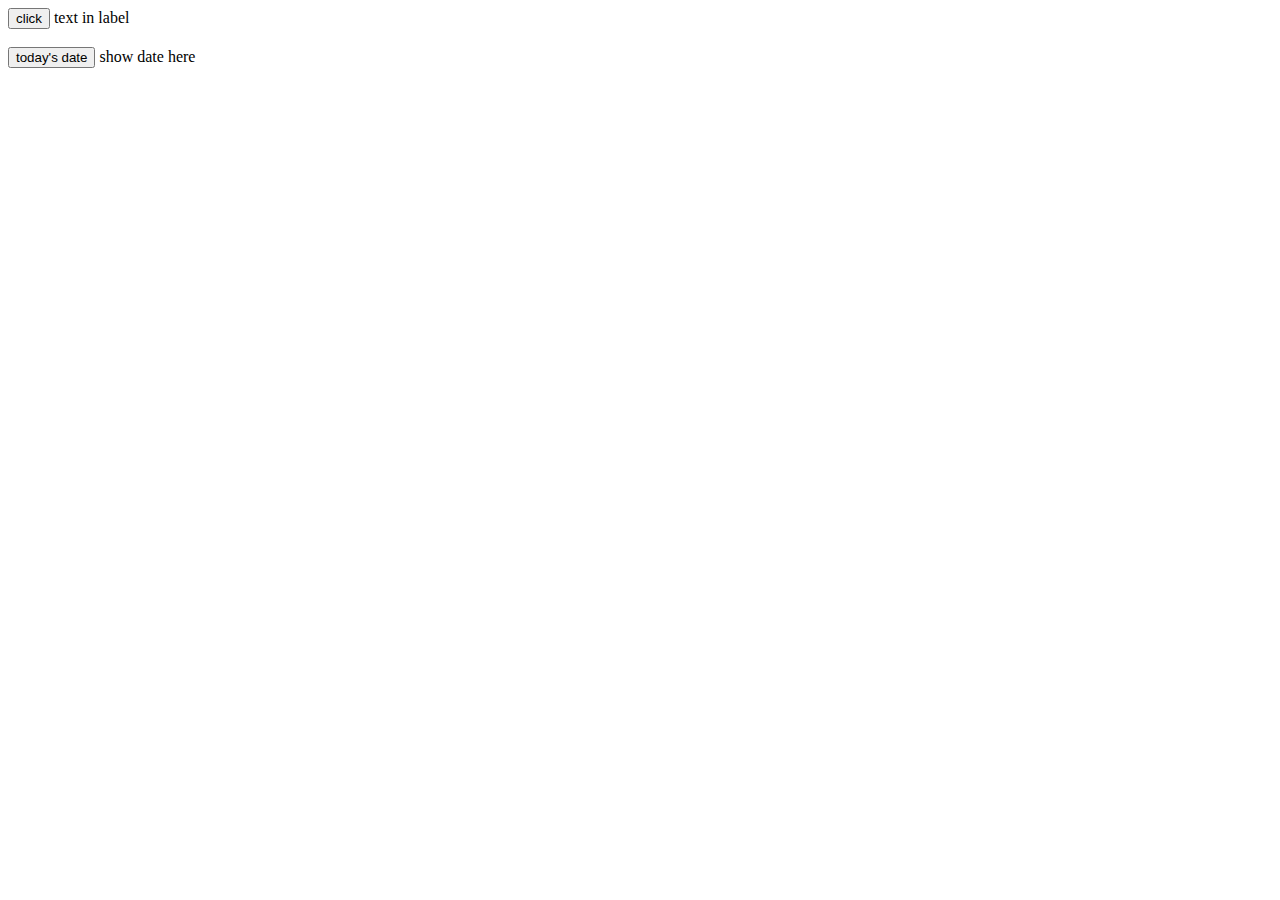
<file: index.html>
<!DOCTYPE html>
<html lang="en">
<head>
    <meta charset="UTF-8">
    <meta http-equiv="X-UA-Compatible" content="IE=edge">
    <meta name="viewport" content="width=device-width, initial-scale=1.0">
    <title>js tutorial</title>
</head>
<body>
    <button type="button" onclick="demo()">click</button>
    <label id="l1">text in label</label>
    <script src="index.js"></script> 
<br>
<br>
    <button type="button" onclick="dt()">today's date</button>
    <label id="date">show date here</label>
    
</body>
</html>
</file>
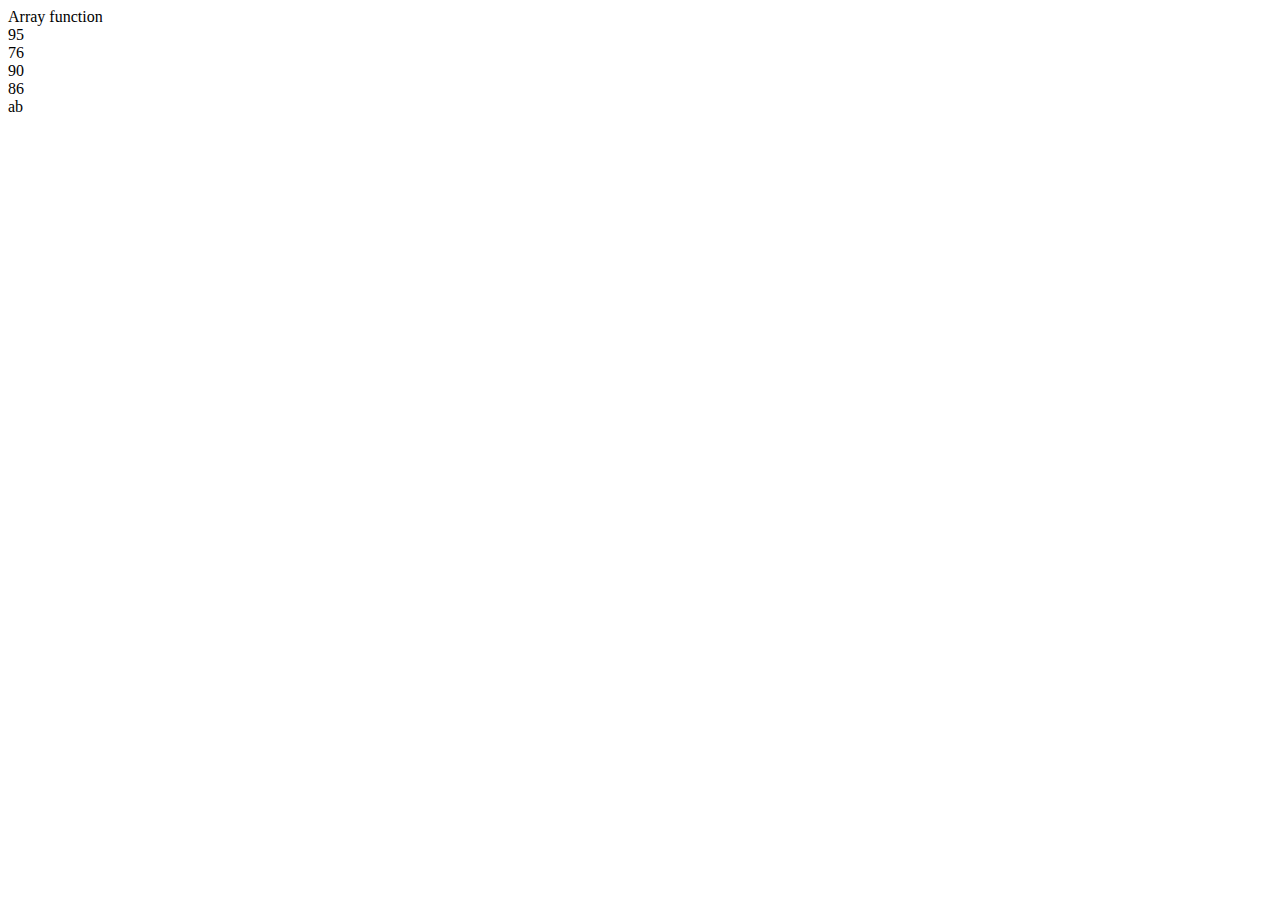
<file: array.html>
<!DOCTYPE html>
<html lang="en">
<head>
    <meta charset="UTF-8">
    <meta http-equiv="X-UA-Compatible" content="IE=edge">
    <meta name="viewport" content="width=device-width, initial-scale=1.0">
    <title>Array in js</title>
    <script src="array.js"></script>
</head>
<body>
    
</body>
</html>
</file>
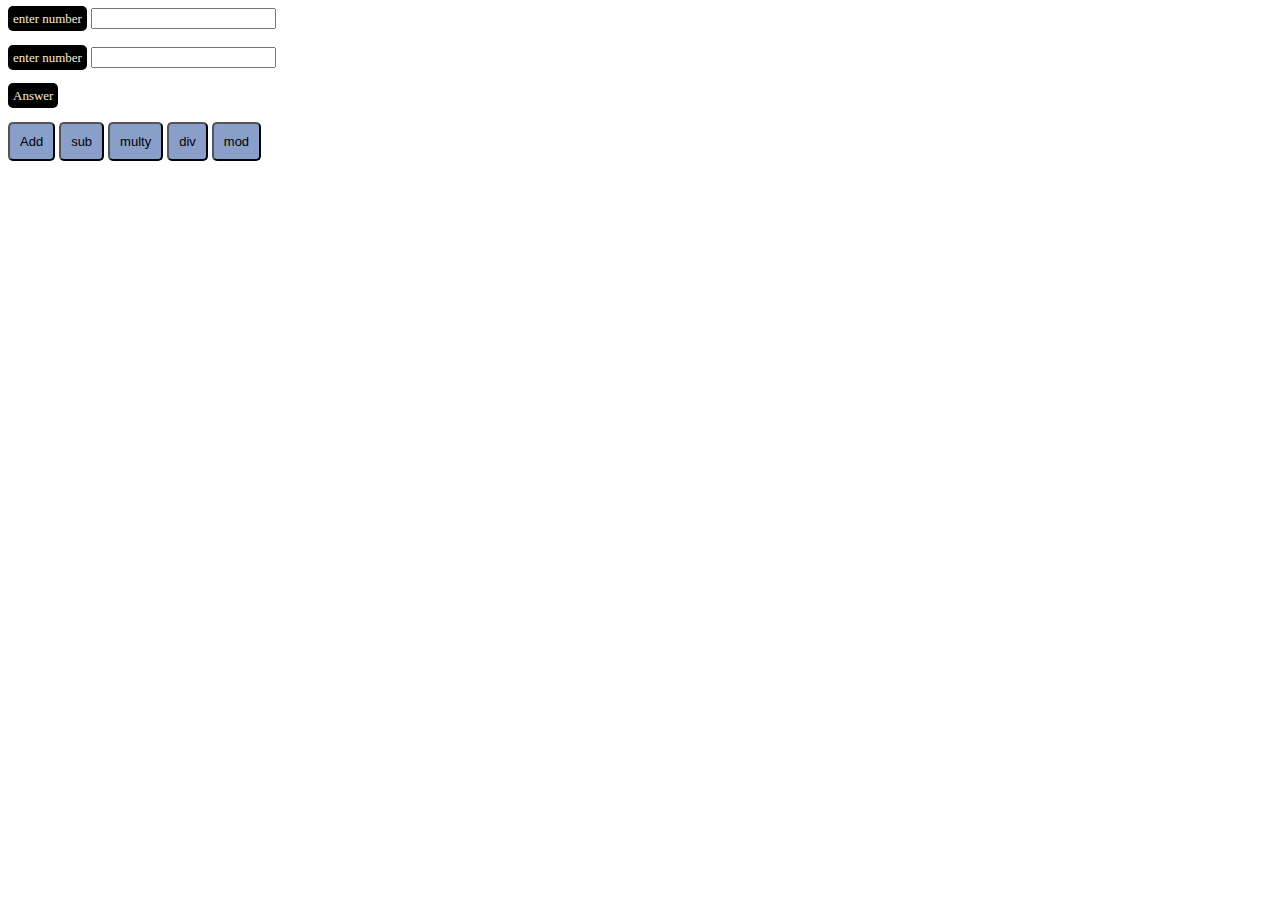
<file: calc.html>
<!DOCTYPE html>
<html lang="en">
<head>
    <meta charset="UTF-8">
    <meta http-equiv="X-UA-Compatible" content="IE=edge">
    <meta name="viewport" content="width=device-width, initial-scale=1.0">
    <title>calculator</title>
    <link rel="stylesheet" href="calc.css">
    <script src="calc.js"></script>
</head>
<body>
    <div>
    <label for="n1">enter number</label>
    <input type="text" name="n1" id="n1">
</div>
<br>
<div>
    <label for="n2">enter number</label>
    <input type="text" name="n2" id="n2">
</div>
<br>
<div>
    <label id="n3">Answer</label>
    
</div>
<br>
<div>
    <button type="button" onclick="add()">Add</button>
    <button type="button" onclick="sub()">sub</button>
    <button type="button" onclick="mul()">multy</button>
    <button type="button" onclick="div()">div</button>
    <button type="button" onclick="mod()">mod</button>
</div>
    
</body>
</html>
</file>
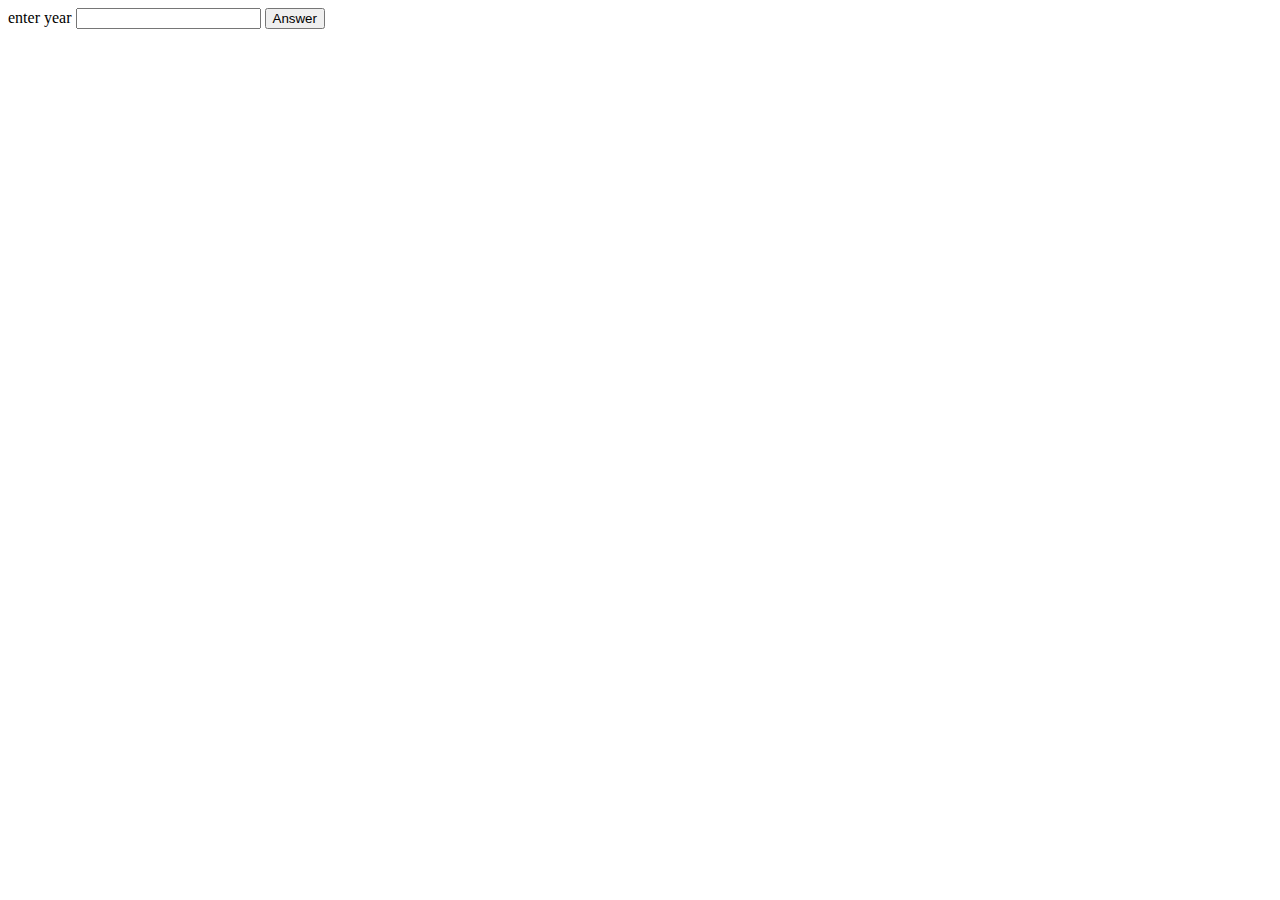
<file: leap.html>
<!DOCTYPE html>
<html lang="en">
<head>
    <meta charset="UTF-8">
    <meta http-equiv="X-UA-Compatible" content="IE=edge">
    <meta name="viewport" content="width=device-width, initial-scale=1.0">
    <title>leap year</title>
    <script src="leap.js"></script>
</head>
<body>
    <label for="val1">enter year</label>
    <input type="text" name="" id="val1">
    <button type="button" onclick="leap()">Answer</button>
    <br>
    <p id="ans"></p>
</body>
</html>
</file>
<file: calc.css>
button{
padding: 10px;
font-size: small;
background-color: rgb(137, 159, 202);
border-radius: 5px;
}

label{
    background-color: black;
    color: antiquewhite;
    font-size: small;
    padding: 5px;
    text-align: center;
    border-radius: 5px;
}
</file>
